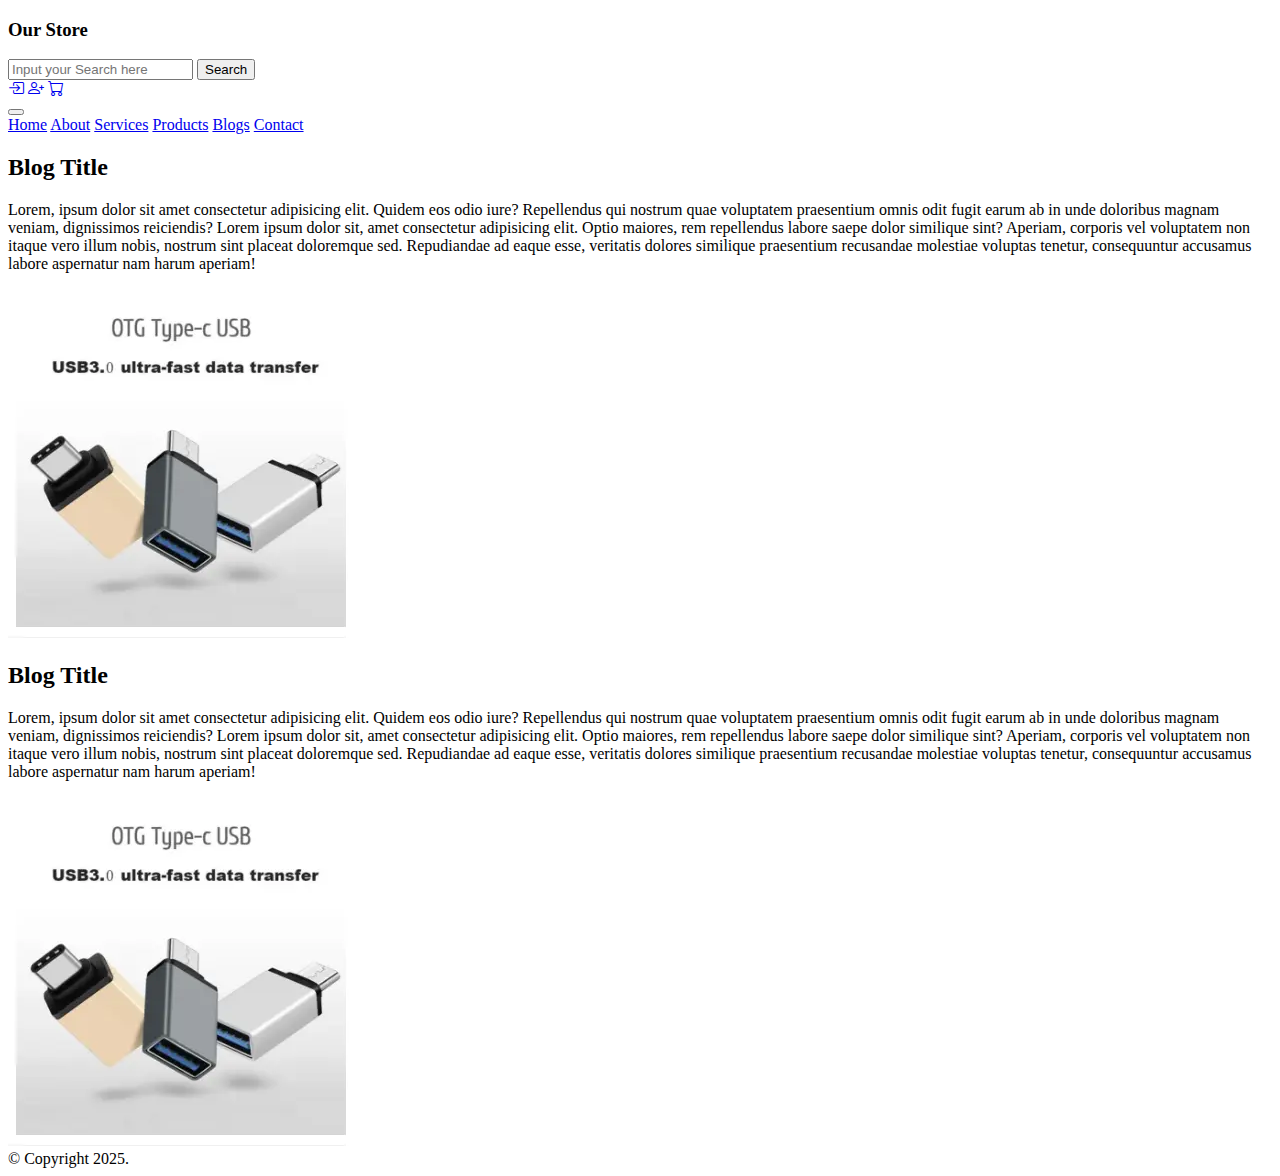
<file: blogs.html>
<!doctype html>
<html lang="en">

<head>
    <meta charset="utf-8">
    <meta name="viewport" content="width=device-width, initial-scale=1">
    <title>Bootstrap Project</title>
    <!-- Bootstrap css cdn -->
    <link href="https://cdn.jsdelivr.net/npm/bootstrap@5.3.7/dist/css/bootstrap.min.css" rel="stylesheet"
        integrity="sha384-LN+7fdVzj6u52u30Kp6M/trliBMCMKTyK833zpbD+pXdCLuTusPj697FH4R/5mcr" crossorigin="anonymous">

    <!--Bootstrap icons cdn -->
    <link rel="stylesheet" href="https://cdn.jsdelivr.net/npm/bootstrap-icons@1.13.1/font/bootstrap-icons.min.css">

    <!-- custom css link -->
    <link rel="stylesheet" href="./mystyle.css">

    <link rel="icon" type="image/x-icon" href="asus.webp">

</head>

<body>

    <!-- Header Start -->
    <div class="container-fluid bg-dark text-white">
        <div class="row">
            <div class="col-md-3">
                <h3 class="text-center pt-2 pb-1">Our Store</h3>
            </div>
            <div class="col-md-6 pt-2 pb-1">
                <div class="input-group">
                    <input type="text" class="form-control" placeholder="Input your Search here"
                        aria-label="Recipient’s username" aria-describedby="button-addon2">
                    <button class="btn btn-warning" type="button" id="button-addon2">Search</button>
                </div>
            </div>
            <div class="col-md-3 d-flex justify-content-evenly pt-1 pb-1">
                <a href="./login.html"><i class="bi bi-box-arrow-in-right text-white fs-3"></i></a>
                <a href="./register.html"><i class="bi bi-person-plus text-white fs-3"></i></a>
                <a href="./cart.html"><i class="bi bi-cart text-white fs-3"></i></a>
            </div>
        </div>
    </div>

    <nav class="navbar navbar-expand-lg bg-body-tertiary">
        <div class="container-fluid">
            <!-- <a class="navbar-brand" href="#"></a> -->
            <span></span>
            <button class="navbar-toggler" type="button" data-bs-toggle="collapse" data-bs-target="#navbarNavAltMarkup"
                aria-controls="navbarNavAltMarkup" aria-expanded="false" aria-label="Toggle navigation">
                <span class="navbar-toggler-icon"></span>
            </button>
            <div class="collapse navbar-collapse" id="navbarNavAltMarkup">
                <div class="navbar-nav">
                    <a class="nav-link active" aria-current="page" href="./index.html">Home</a>
                    <a class="nav-link" href="./about.html">About</a>
                    <a class="nav-link" href="./services.html">Services</a>
                    <a class="nav-link" href="./products.html">Products</a>
                    <a class="nav-link" href="./blogs.html">Blogs</a>
                    <a class="nav-link" href="./contact.html">Contact</a>
                </div>
            </div>
        </div>
    </nav>
    <!-- Header END -->

    <!-- main content START-->
    <div class="container bg-success-subtle p-5">
        <div class="d-flex flex-column flex-md-row">
            <!-- laptop display -->
            <div class="blog-content w-75 d-md-block d-none">
                <h2>Blog Title</h2>
                <p class="fs-5">
                    Lorem, ipsum dolor sit amet consectetur adipisicing elit. Quidem eos odio iure? Repellendus qui
                    nostrum quae voluptatem praesentium omnis odit fugit earum ab in unde doloribus magnam veniam,
                    dignissimos reiciendis? Lorem ipsum dolor sit, amet consectetur adipisicing elit. Optio maiores, rem
                    repellendus labore saepe dolor similique sint? Aperiam, corporis vel voluptatem non itaque vero
                    illum nobis, nostrum sint placeat doloremque sed. Repudiandae ad eaque esse, veritatis dolores
                    similique praesentium recusandae molestiae voluptas tenetur, consequuntur accusamus labore
                    aspernatur nam harum aperiam!
                </p>
            </div>
            <div class="blog-image w-25 d-md-block d-none">
                <img src="otg.webp" alt="" class="w-100">
            </div>
            <!-- mobile display -->
            <div class="blog-content d-md-none order-2">
                <h2>Blog Title</h2>
                <p>
                    Lorem, ipsum dolor sit amet consectetur adipisicing elit. Quidem eos odio iure? Repellendus qui
                    nostrum quae voluptatem praesentium omnis odit fugit earum ab in unde doloribus magnam veniam,
                    dignissimos reiciendis? Lorem ipsum dolor sit, amet consectetur adipisicing elit. Optio maiores, rem
                    repellendus labore saepe dolor similique sint? Aperiam, corporis vel voluptatem non itaque vero
                    illum nobis, nostrum sint placeat doloremque sed. Repudiandae ad eaque esse, veritatis dolores
                    similique praesentium recusandae molestiae voluptas tenetur, consequuntur accusamus labore
                    aspernatur nam harum aperiam!
                </p>
            </div>
            <div class="blog-image d-md-none order-1">
                <img src="otg.webp" alt="" class="w-100">
            </div>

        </div>
    </div>

    <!-- main content END -->

    <!-- Footer Start -->
    <div class="container-fluid bg-body-tertiary text-center py-3 fs-">
        &copy; Copyright 2025.
    </div>
    <!-- Footer ENd -->

    <!-- Bootstrap js CDN -->
    <script src="https://cdn.jsdelivr.net/npm/bootstrap@5.3.7/dist/js/bootstrap.bundle.min.js"
        integrity="sha384-ndDqU0Gzau9qJ1lfW4pNLlhNTkCfHzAVBReH9diLvGRem5+R9g2FzA8ZGN954O5Q"
        crossorigin="anonymous"></script>
</body>

</html>
</file>
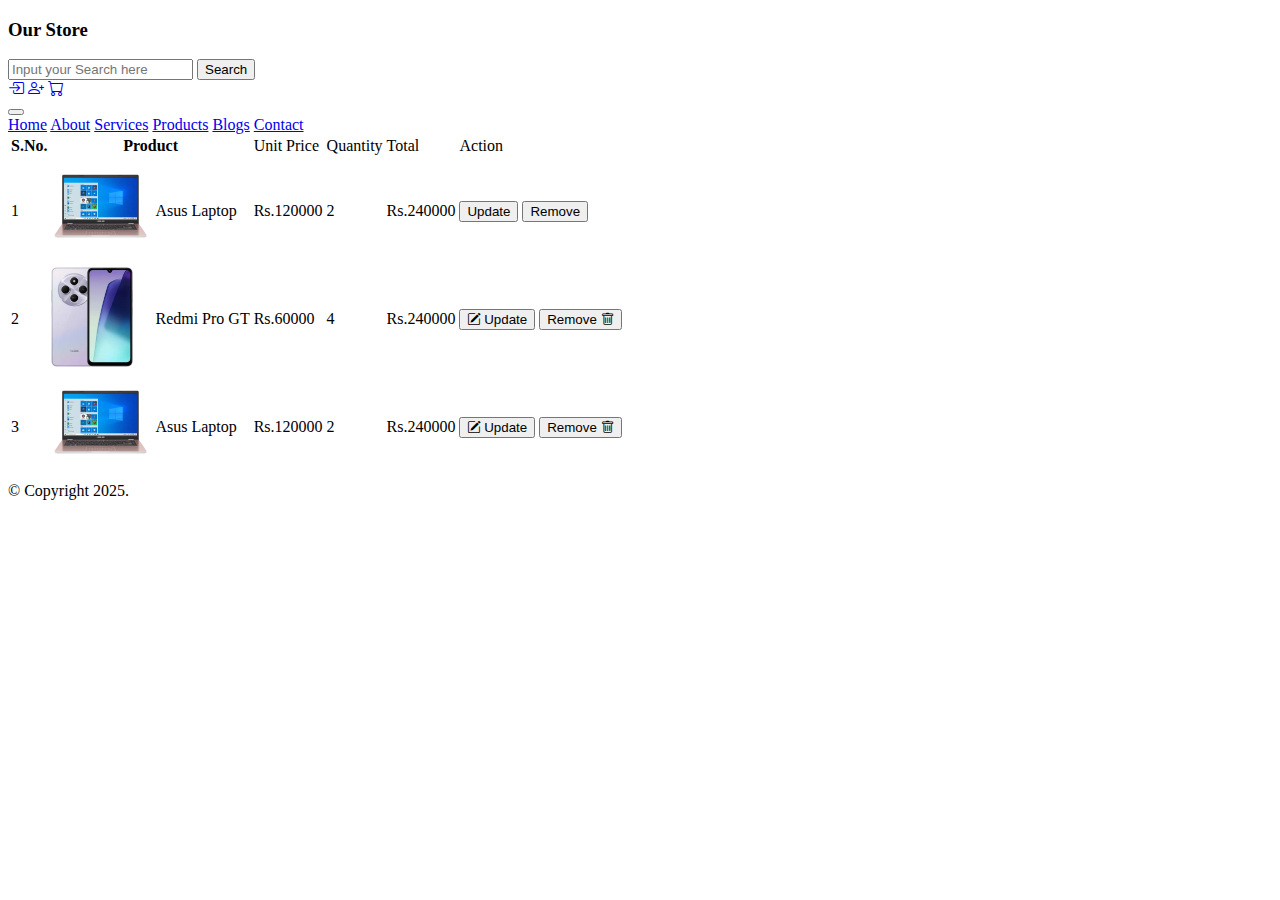
<file: cart.html>
<!doctype html>
<html lang="en">

<head>
    <meta charset="utf-8">
    <meta name="viewport" content="width=device-width, initial-scale=1">
    <title>Bootstrap Project</title>
    <!-- Bootstrap css cdn -->
    <link href="https://cdn.jsdelivr.net/npm/bootstrap@5.3.7/dist/css/bootstrap.min.css" rel="stylesheet"
        integrity="sha384-LN+7fdVzj6u52u30Kp6M/trliBMCMKTyK833zpbD+pXdCLuTusPj697FH4R/5mcr" crossorigin="anonymous">

    <!--Bootstrap icons cdn -->
    <link rel="stylesheet" href="https://cdn.jsdelivr.net/npm/bootstrap-icons@1.13.1/font/bootstrap-icons.min.css">

    <!-- custom css link -->
    <link rel="stylesheet" href="./mystyle.css">

    <link rel="icon" type="image/x-icon" href="asus.webp">

</head>

<body>

    <!-- Header Start -->
    <div class="container-fluid bg-dark text-white">
        <div class="row">
            <div class="col-md-3">
                <h3 class="text-center pt-2 pb-1">Our Store</h3>
            </div>
            <div class="col-md-6 pt-2 pb-1">
                <div class="input-group">
                    <input type="text" class="form-control" placeholder="Input your Search here"
                        aria-label="Recipient’s username" aria-describedby="button-addon2">
                    <button class="btn btn-warning" type="button" id="button-addon2">Search</button>
                </div>
            </div>
            <div class="col-md-3 d-flex justify-content-evenly pt-1 pb-1">
                <a href="./login.html"><i class="bi bi-box-arrow-in-right text-white fs-3"></i></a>
                <a href="./register.html"><i class="bi bi-person-plus text-white fs-3"></i></a>
                <a href="./cart.html"><i class="bi bi-cart text-white fs-3"></i></a>
            </div>
        </div>
    </div>

    <nav class="navbar navbar-expand-lg bg-body-tertiary">
        <div class="container-fluid">
            <!-- <a class="navbar-brand" href="#"></a> -->
            <span></span>
            <button class="navbar-toggler" type="button" data-bs-toggle="collapse" data-bs-target="#navbarNavAltMarkup"
                aria-controls="navbarNavAltMarkup" aria-expanded="false" aria-label="Toggle navigation">
                <span class="navbar-toggler-icon"></span>
            </button>
            <div class="collapse navbar-collapse" id="navbarNavAltMarkup">
                <div class="navbar-nav">
                    <a class="nav-link active" aria-current="page" href="./index.html">Home</a>
                    <a class="nav-link" href="./about.html">About</a>
                    <a class="nav-link" href="./services.html">Services</a>
                    <a class="nav-link" href="./products.html">Products</a>
                    <a class="nav-link" href="./blogs.html">Blogs</a>
                    <a class="nav-link" href="./contact.html">Contact</a>
                </div>
            </div>
        </div>
    </nav>
    <!-- Header END -->

    <!-- main content START-->

    <table class="table w-75 mx-auto my-5 table-bordered text-center align-middle table-striped table-hover"
        role="button">
        <thead class="table-dark">
            <tr>
                <th>S.No.</th>
                <th colspan="2">Product</th>
                <td>Unit Price</td>
                <td>Quantity</td>
                <td>Total</td>
                <td>Action</td>
            </tr>
        </thead>
        <tbody>
            <tr>
                <td>1</td>
                <td>
                    <img src="./asus.webp" alt="asus">
                </td>
                <td>
                    Asus Laptop
                </td>
                <td>Rs.120000</td>
                <td>2</td>
                <td>Rs.240000</td>
                <td>
                    <div class="btn-group">
                        <button class="btn btn-warning">Update</button>
                        <button class="btn btn-danger">Remove</button>
                    </div>
                </td>
            </tr>
            <tr>
                <td>2</td>
                <td>
                    <img src="./redmi.webp" alt="redmi">
                </td>
                <td>
                    Redmi Pro GT
                </td>
                <td>Rs.60000</td>
                <td>4</td>
                <td>Rs.240000</td>
                <td>
                    <div class="btn-group">
                        <button class="btn btn-warning">
                            <i class="bi bi-pencil-square"></i>
                            Update</button>
                        <button class="btn btn-danger">Remove
                            <i class="bi bi-trash"></i>
                        </button>
                    </div>
                </td>
            </tr>
            <tr>
                <td>3</td>
                <td>
                    <img src="./asus.webp" alt="asus">
                </td>
                <td>
                    Asus Laptop
                </td>
                <td>Rs.120000</td>
                <td>2</td>
                <td>Rs.240000</td>
                <td>
                    <div class="btn-group">
                        <button class="btn btn-warning">
                            <i class="bi bi-pencil-square"></i>
                            Update</button>
                        <button class="btn btn-danger">Remove
                            <i class="bi bi-trash"></i>

                        </button>
                    </div>
                </td>
            </tr>
        </tbody>
    </table>
    <!-- main content END -->

    <!-- Footer Start -->
    <div class="container-fluid bg-body-tertiary text-center py-3 fs-">
        &copy; Copyright 2025.
    </div>
    <!-- Footer ENd -->

    <!-- Bootstrap js CDN -->
    <script src="https://cdn.jsdelivr.net/npm/bootstrap@5.3.7/dist/js/bootstrap.bundle.min.js"
        integrity="sha384-ndDqU0Gzau9qJ1lfW4pNLlhNTkCfHzAVBReH9diLvGRem5+R9g2FzA8ZGN954O5Q"
        crossorigin="anonymous"></script>
</body>

</html>
</file>
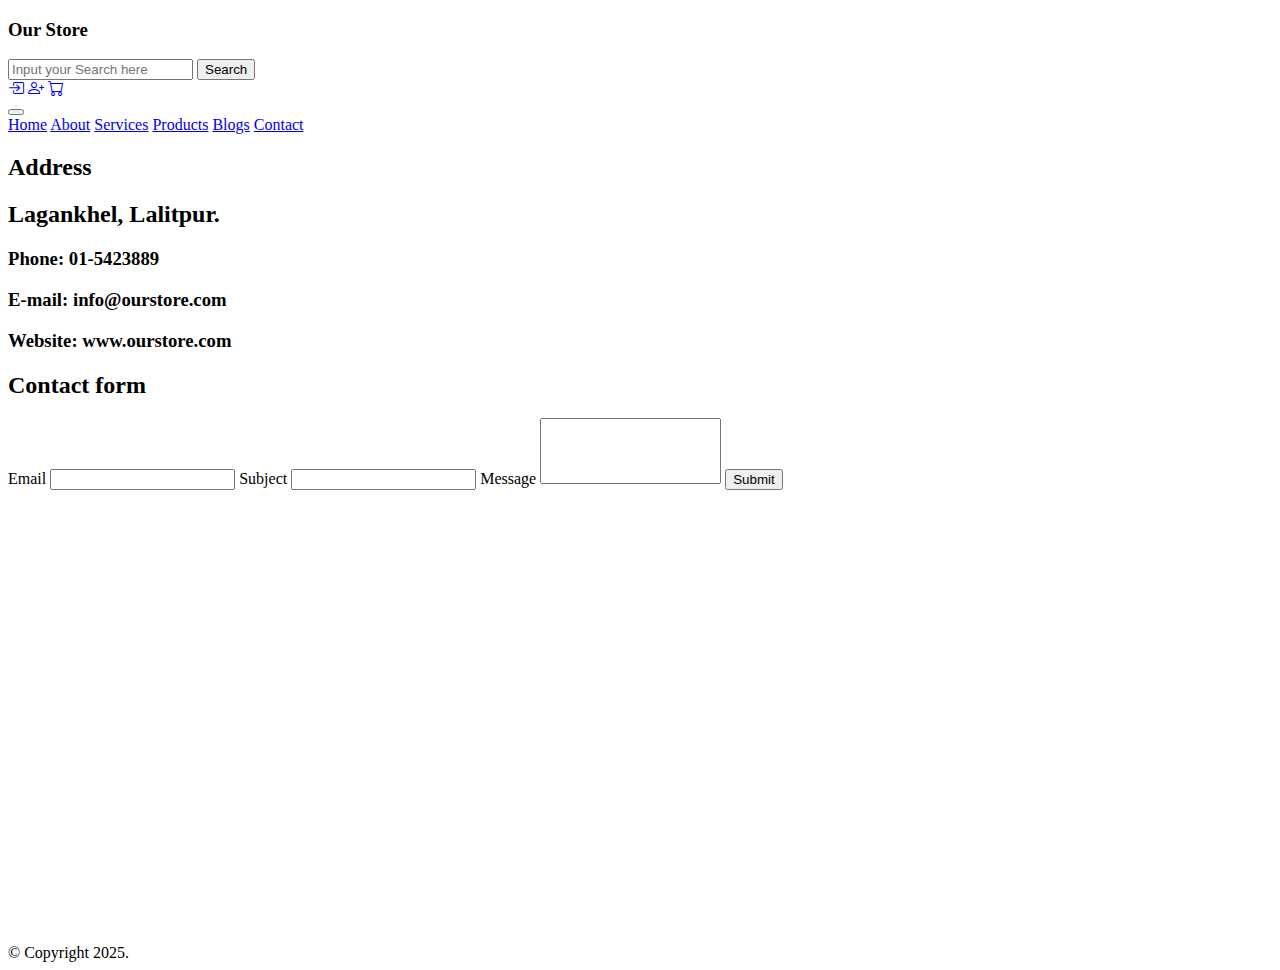
<file: contact.html>
<!doctype html>
<html lang="en">

<head>
    <meta charset="utf-8">
    <meta name="viewport" content="width=device-width, initial-scale=1">
    <title>Bootstrap Project</title>
    <!-- Bootstrap css cdn -->
    <link href="https://cdn.jsdelivr.net/npm/bootstrap@5.3.7/dist/css/bootstrap.min.css" rel="stylesheet"
        integrity="sha384-LN+7fdVzj6u52u30Kp6M/trliBMCMKTyK833zpbD+pXdCLuTusPj697FH4R/5mcr" crossorigin="anonymous">

    <!--Bootstrap icons cdn -->
    <link rel="stylesheet" href="https://cdn.jsdelivr.net/npm/bootstrap-icons@1.13.1/font/bootstrap-icons.min.css">

    <!-- custom css link -->
    <link rel="stylesheet" href="./mystyle.css">

    <link rel="icon" type="image/x-icon" href="asus.webp">

</head>

<body>

    <!-- Header Start -->
    <div class="container-fluid bg-dark text-white">
        <div class="row">
            <div class="col-md-3">
                <h3 class="text-center pt-2 pb-1">Our Store</h3>
            </div>
            <div class="col-md-6 pt-2 pb-1">
                <div class="input-group">
                    <input type="text" class="form-control" placeholder="Input your Search here"
                        aria-label="Recipient’s username" aria-describedby="button-addon2">
                    <button class="btn btn-warning" type="button" id="button-addon2">Search</button>
                </div>
            </div>
            <div class="col-md-3 d-flex justify-content-evenly pt-1 pb-1">
                <a href="./login.html"><i class="bi bi-box-arrow-in-right text-white fs-3"></i></a>
                <a href="./register.html"><i class="bi bi-person-plus text-white fs-3"></i></a>
                <a href="./cart.html"><i class="bi bi-cart text-white fs-3"></i></a>
            </div>
        </div>
    </div>

    <nav class="navbar navbar-expand-lg bg-body-tertiary">
        <div class="container-fluid">
            <!-- <a class="navbar-brand" href="#"></a> -->
            <span></span>
            <button class="navbar-toggler" type="button" data-bs-toggle="collapse" data-bs-target="#navbarNavAltMarkup"
                aria-controls="navbarNavAltMarkup" aria-expanded="false" aria-label="Toggle navigation">
                <span class="navbar-toggler-icon"></span>
            </button>
            <div class="collapse navbar-collapse" id="navbarNavAltMarkup">
                <div class="navbar-nav">
                    <a class="nav-link active" aria-current="page" href="./index.html">Home</a>
                    <a class="nav-link" href="./about.html">About</a>
                    <a class="nav-link" href="./services.html">Services</a>
                    <a class="nav-link" href="./products.html">Products</a>
                    <a class="nav-link" href="./blogs.html">Blogs</a>
                    <a class="nav-link" href="./contact.html">Contact</a>
                </div>
            </div>
        </div>
    </nav>
    <!-- Header END -->

    <!-- main content START-->
     <div class="container my-5">
        <div class="row">
            <div class="col-12 col-md-6 bg-danger-subtle p-5">
                <h2>Address</h2>
                <h2>Lagankhel, Lalitpur.</h2>
                <h3>Phone: 01-5423889</h3>
                <h3>E-mail: info@ourstore.com</h3>
                <h3>Website: www.ourstore.com</h3>
            </div>
            <div class="col-12 col-md-6 bg-warning-subtle p-5">
                <h2>Contact form</h2>
                <label for="email">Email</label>
                <input type="email" class="form-control mb-2" id="email">

                <label for="sub">Subject</label>
                <input type="text" id="sub" class="form-control mb-2">

                <label for="content">Message</label>
                <textarea name="" id="content" rows="4" class="form-control mb-2" style="resize: none;"></textarea>

                <button class="btn btn-warning w-100">Submit</button>
            </div>
            <div class="col-12 bg-success-subtle p-4">
                <iframe src="https://www.google.com/maps/embed?pb=!1m18!1m12!1m3!1d3423.2360342965385!2d85.31829767533362!3d27.66589627620638!2m3!1f0!2f0!3f0!3m2!1i1024!2i768!4f13.1!3m3!1m2!1s0x39eb19000a4f32cf%3A0x53f71813950137ff!2sEvolve%20IT%20Hub!5e1!3m2!1sen!2snp!4v1755679207154!5m2!1sen!2snp" width="100%" height="450" style="border:0;" allowfullscreen="" loading="lazy" referrerpolicy="no-referrer-when-downgrade"></iframe>
            </div>
        </div>
     </div>

    <!-- main content END -->

    <!-- Footer Start -->
    <div class="container-fluid bg-body-tertiary text-center py-3 fs-">
        &copy; Copyright 2025.
    </div>
    <!-- Footer ENd -->

    <!-- Bootstrap js CDN -->
    <script src="https://cdn.jsdelivr.net/npm/bootstrap@5.3.7/dist/js/bootstrap.bundle.min.js"
        integrity="sha384-ndDqU0Gzau9qJ1lfW4pNLlhNTkCfHzAVBReH9diLvGRem5+R9g2FzA8ZGN954O5Q"
        crossorigin="anonymous"></script>
</body>

</html>
</file>
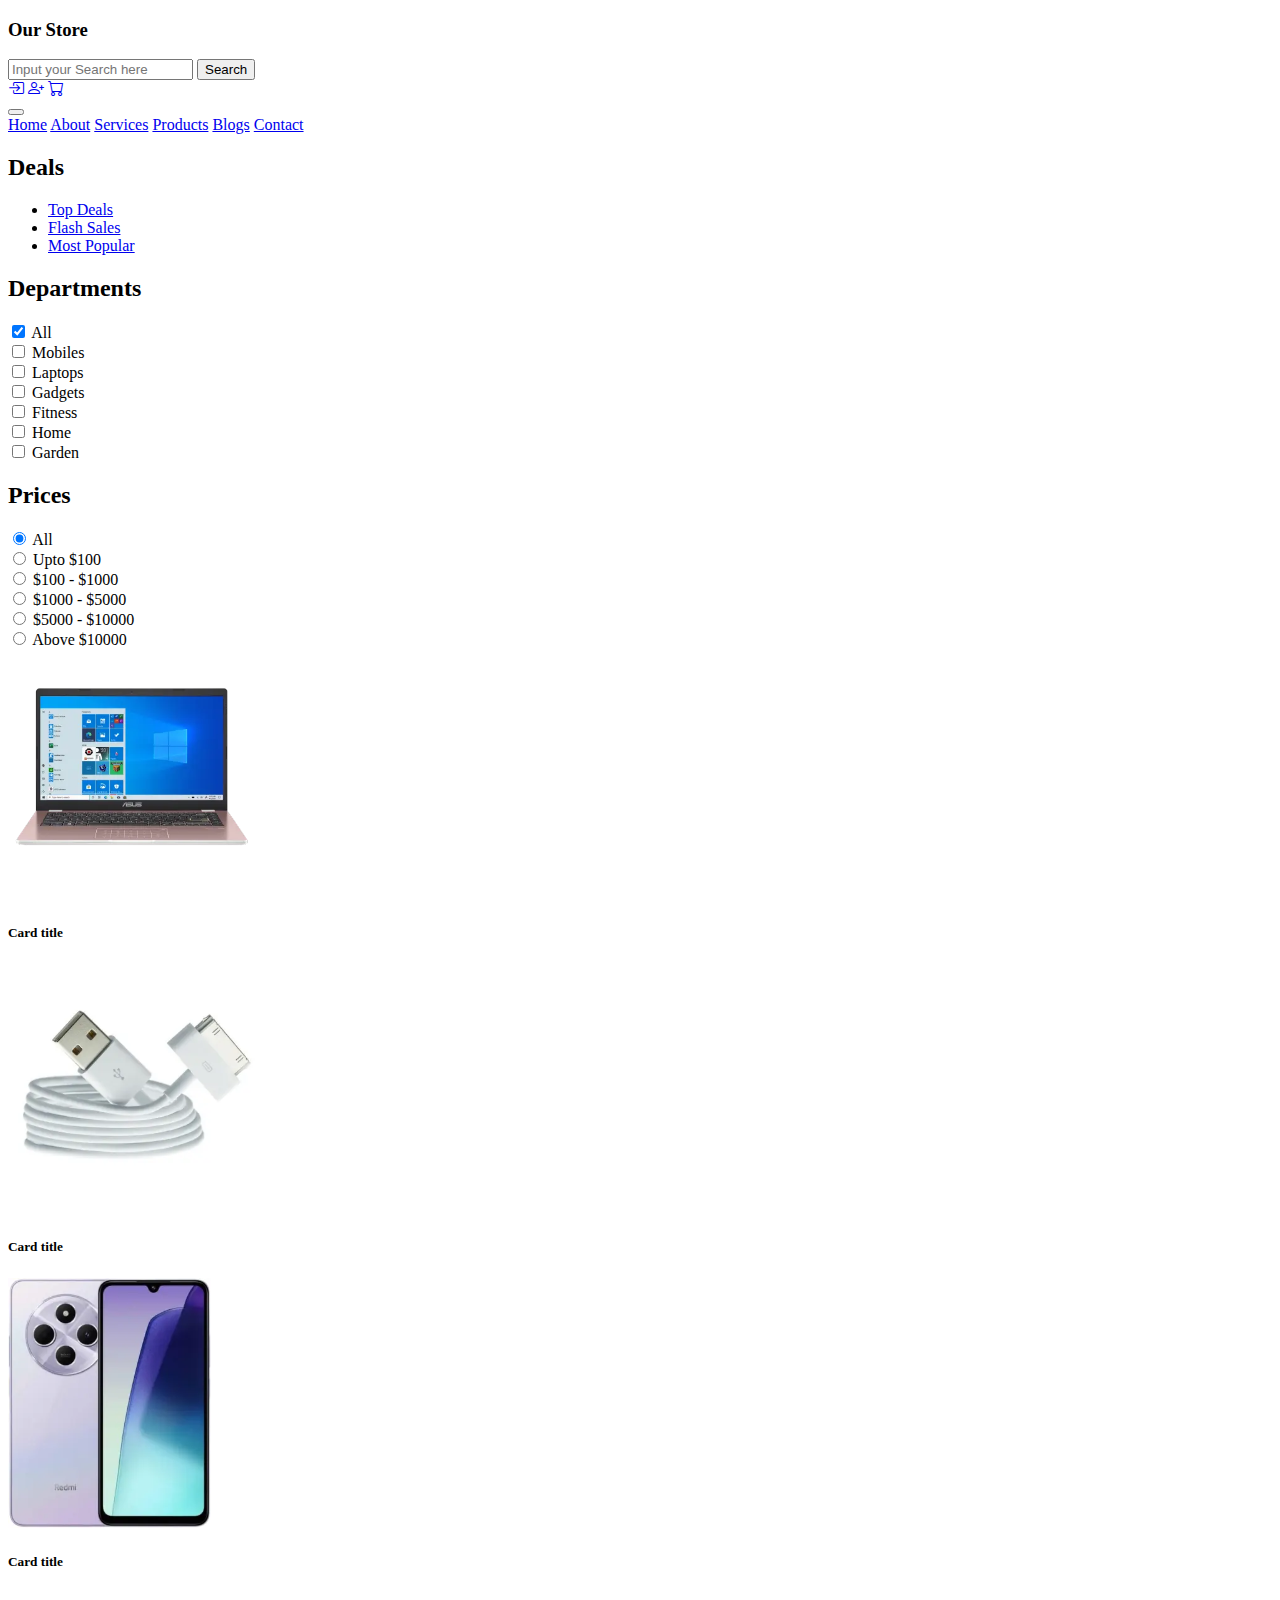
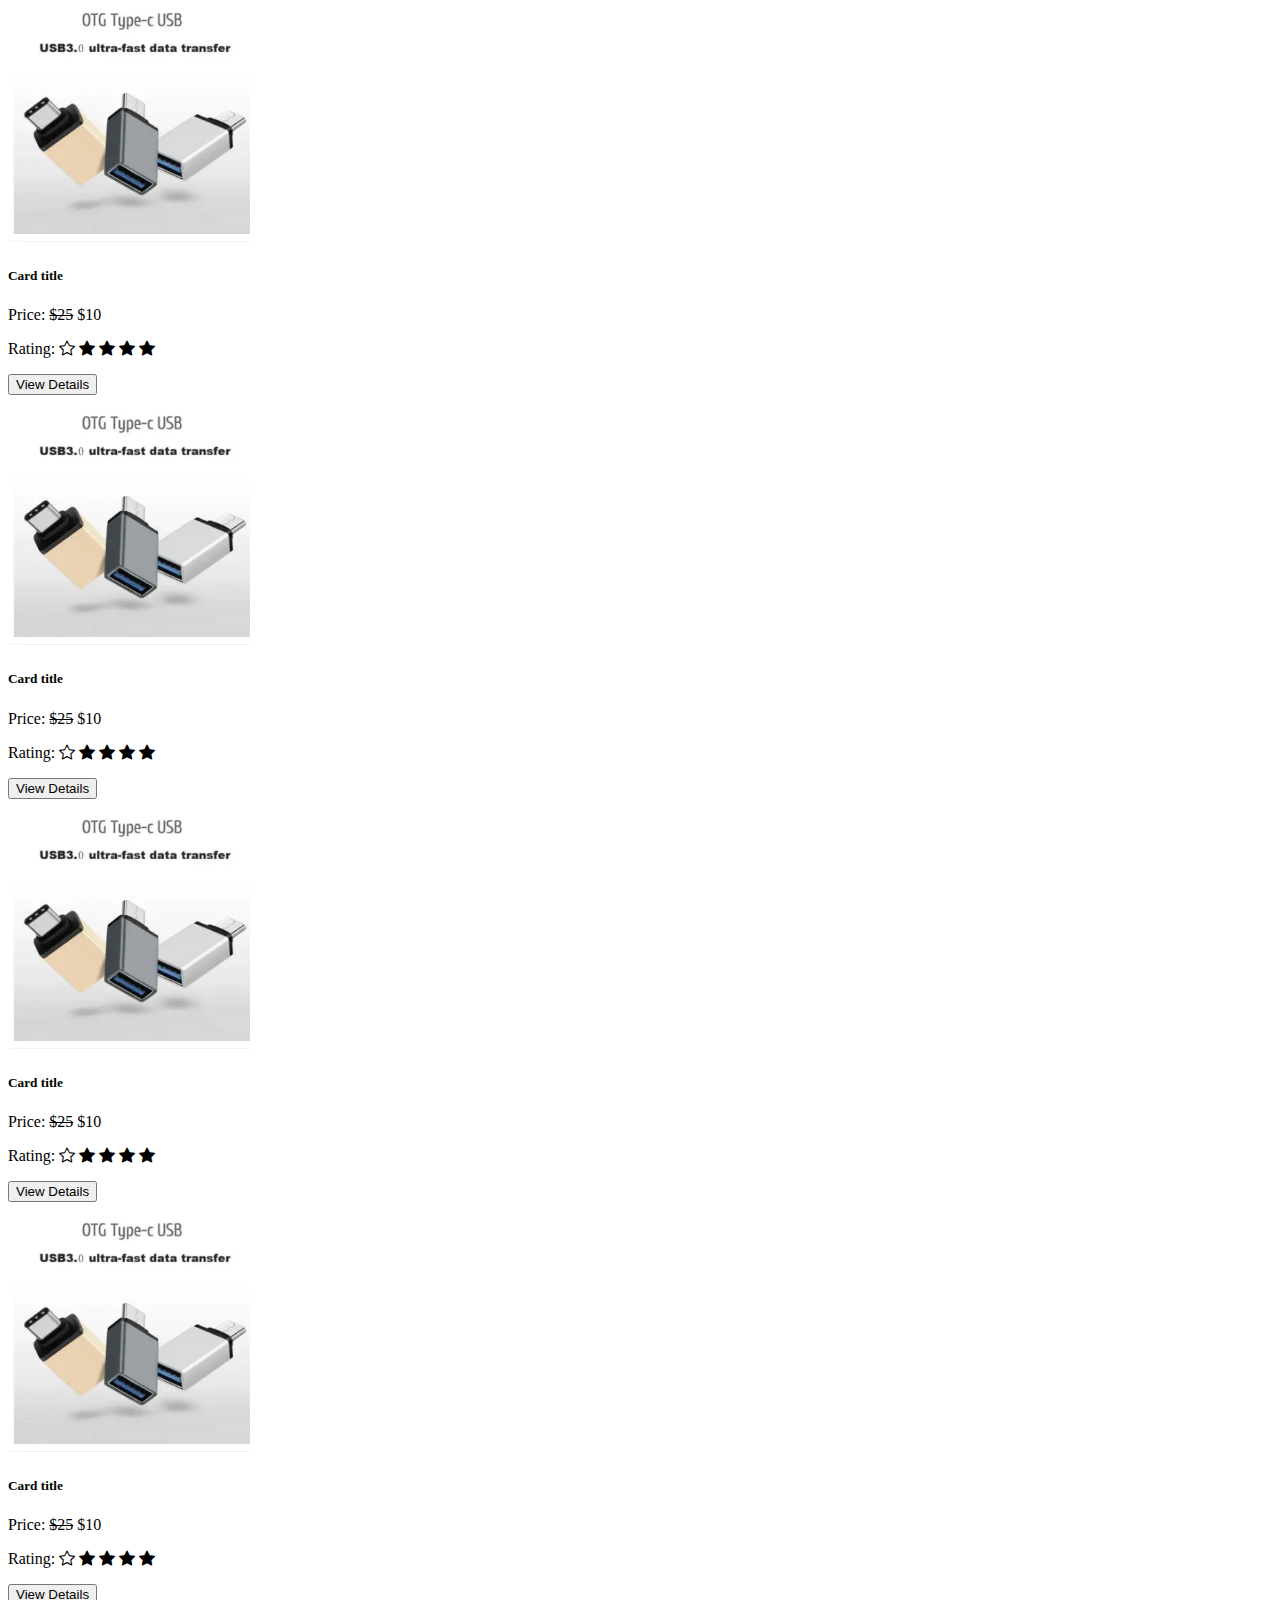
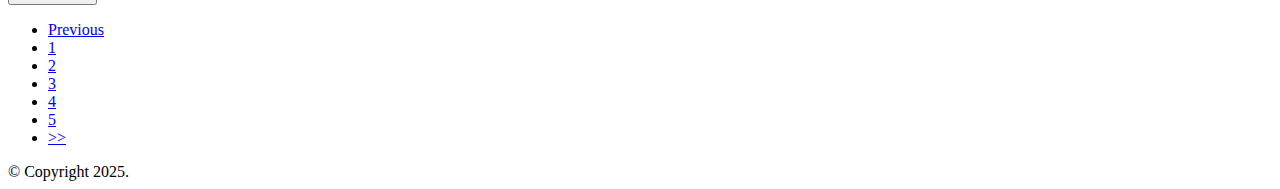
<file: products.html>
<!doctype html>
<html lang="en">

<head>
    <meta charset="utf-8">
    <meta name="viewport" content="width=device-width, initial-scale=1">
    <title>Bootstrap Project</title>
    <!-- Bootstrap css cdn -->
    <link href="https://cdn.jsdelivr.net/npm/bootstrap@5.3.7/dist/css/bootstrap.min.css" rel="stylesheet"
        integrity="sha384-LN+7fdVzj6u52u30Kp6M/trliBMCMKTyK833zpbD+pXdCLuTusPj697FH4R/5mcr" crossorigin="anonymous">

    <!--Bootstrap icons cdn -->
    <link rel="stylesheet" href="https://cdn.jsdelivr.net/npm/bootstrap-icons@1.13.1/font/bootstrap-icons.min.css">

    <!-- custom css link -->
    <link rel="stylesheet" href="./mystyle.css">

    <link rel="icon" type="image/x-icon" href="asus.webp">

</head>

<body>

    <!-- Header Start -->
    <div class="container-fluid bg-dark text-white">
        <div class="row">
            <div class="col-md-3">
                <h3 class="text-center pt-2 pb-1">Our Store</h3>
            </div>
            <div class="col-md-6 pt-2 pb-1">
                <div class="input-group">
                    <input type="text" class="form-control" placeholder="Input your Search here"
                        aria-label="Recipient’s username" aria-describedby="button-addon2">
                    <button class="btn btn-warning" type="button" id="button-addon2">Search</button>
                </div>
            </div>
            <div class="col-md-3 d-flex justify-content-evenly pt-1 pb-1">
                <a href="./login.html"><i class="bi bi-box-arrow-in-right text-white fs-3"></i></a>
                <a href="./register.html"><i class="bi bi-person-plus text-white fs-3"></i></a>
                <a href="./cart.html"><i class="bi bi-cart text-white fs-3"></i></a>
            </div>
        </div>
    </div>

    <nav class="navbar navbar-expand-lg bg-body-tertiary">
        <div class="container-fluid">
            <!-- <a class="navbar-brand" href="#"></a> -->
            <span></span>
            <button class="navbar-toggler" type="button" data-bs-toggle="collapse" data-bs-target="#navbarNavAltMarkup"
                aria-controls="navbarNavAltMarkup" aria-expanded="false" aria-label="Toggle navigation">
                <span class="navbar-toggler-icon"></span>
            </button>
            <div class="collapse navbar-collapse" id="navbarNavAltMarkup">
                <div class="navbar-nav">
                    <a class="nav-link active" aria-current="page" href="./index.html">Home</a>
                    <a class="nav-link" href="./about.html">About</a>
                    <a class="nav-link" href="./services.html">Services</a>
                    <a class="nav-link" href="./products.html">Products</a>
                    <a class="nav-link" href="./blogs.html">Blogs</a>
                    <a class="nav-link" href="./contact.html">Contact</a>
                </div>
            </div>
        </div>
    </nav>
    <!-- Header END -->

    <!-- main content START-->

    <div class="container-fluid">
        <div class="row">
            <div class="col-12 col-sm-4 col-md-4 col-lg-3 p-5 p-sm-3 p-md-4 p-lg-5">
                <h2 class="text-decoration-underline">Deals</h2>
                <ul class="list-unstyled">
                    <li><a href="#" class="text-success fw-bold fs-4 text-decoration-none">Top Deals</a></li>
                    <li><a href="#" class="text-danger fw-bold fs-4 text-decoration-none">Flash Sales</a></li>
                    <li><a href="#" class="text-info fw-bold fs-4 text-decoration-none">Most Popular</a></li>
                </ul>
                <h2 class="text-decoration-underline">Departments</h2>
                <div class="form-check">
                    <input class="form-check-input" type="checkbox" value="" id="checkChecked" checked>
                    <label class="form-check-label" for="checkChecked">
                        All
                    </label>
                </div>
                <div class="form-check">
                    <input class="form-check-input" type="checkbox" value="" id="checkDefault1">
                    <label class="form-check-label" for="checkDefault1">
                        Mobiles
                    </label>
                </div>
                <div class="form-check">
                    <input class="form-check-input" type="checkbox" value="" id="checkDefault2">
                    <label class="form-check-label" for="checkDefault2">
                        Laptops
                    </label>
                </div>
                <div class="form-check">
                    <input class="form-check-input" type="checkbox" value="" id="checkDefault3">
                    <label class="form-check-label" for="checkDefault3">
                        Gadgets
                    </label>
                </div>
                <div class="form-check">
                    <input class="form-check-input" type="checkbox" value="" id="checkDefault4">
                    <label class="form-check-label" for="checkDefault4">
                        Fitness
                    </label>
                </div>
                <div class="form-check">
                    <input class="form-check-input" type="checkbox" value="" id="checkDefault5">
                    <label class="form-check-label" for="checkDefault5">
                        Home
                    </label>
                </div>
                <div class="form-check">
                    <input class="form-check-input" type="checkbox" value="" id="checkDefault6">
                    <label class="form-check-label" for="checkDefault6">
                        Garden
                    </label>
                </div>

                <h2 class="text-decoration-underline mt-3">Prices</h2>

                <div class="form-check">
                    <input class="form-check-input" type="radio" name="radioDefault" id="radioDefault2" checked>
                    <label class="form-check-label" for="radioDefault2">
                        All
                    </label>
                </div>
                <div class="form-check">
                    <input class="form-check-input" type="radio" name="radioDefault" id="radioDefault1">
                    <label class="form-check-label" for="radioDefault1">
                        Upto $100
                    </label>
                </div>
                <div class="form-check">
                    <input class="form-check-input" type="radio" name="radioDefault" id="radioDefault3">
                    <label class="form-check-label" for="radioDefault3">
                        $100 - $1000
                    </label>
                </div>
                <div class="form-check">
                    <input class="form-check-input" type="radio" name="radioDefault" id="radioDefault4">
                    <label class="form-check-label" for="radioDefault4">
                        $1000 - $5000
                    </label>
                </div>
                <div class="form-check">
                    <input class="form-check-input" type="radio" name="radioDefault" id="radioDefault5">
                    <label class="form-check-label" for="radioDefault5">
                        $5000 - $10000
                    </label>
                </div>
                <div class="form-check">
                    <input class="form-check-input" type="radio" name="radioDefault" id="radioDefault6">
                    <label class="form-check-label" for="radioDefault6">
                        Above $10000
                    </label>
                </div>



            </div>
            <div class="col-12 col-sm-8 col-md-8 col-lg-9 p-5">


                <div class="row row-cols-1 row-cols-md-2 row-cols-lg-3 row-cols-xl-4 g-4">
                    <div class="col">
                        <div class="card">
                            <img src="./asus.webp" class="card-img-top" alt="...">
                            <div class="card-body">
                                <h5 class="card-title">Card title</h5>
                                <p class="card-text"></p>
                            </div>
                        </div>
                    </div>
                    <div class="col">
                        <div class="card">
                            <img src="./iphone charger.webp" class="card-img-top" alt="...">
                            <div class="card-body">
                                <h5 class="card-title">Card title</h5>
                                <p class="card-text"></p>
                            </div>
                        </div>
                    </div>
                    <div class="col">
                        <div class="card">
                            <img src="./redmi.webp" class="card-img-top" alt="...">
                            <div class="card-body">
                                <h5 class="card-title">Card title</h5>
                                <p class="card-text"></p>
                            </div>
                        </div>
                    </div>
                    <div class="col">
                        <div class="card">
                            <img src="./otg.webp" class="card-img-top" alt="...">
                            <div class="card-body">
                                <h5 class="card-title">Card title</h5>
                                <p class="card-text">Price: <del>$25</del> $10</p>
                                <p class="card-text">
                                    Rating:
                                    <i class="bi bi-star text-warning"></i>
                                    <i class="bi bi-star-fill text-warning"></i>
                                    <i class="bi bi-star-fill text-warning"></i>
                                    <i class="bi bi-star-fill text-warning"></i>
                                    <i class="bi bi-star-fill text-warning"></i>
                                </p>
                                <button class="btn btn-warning w-100">View Details</button>
                            </div>
                        </div>
                    </div>
                    <div class="col">
                        <div class="card">
                            <img src="./otg.webp" class="card-img-top" alt="...">
                            <div class="card-body">
                                <h5 class="card-title">Card title</h5>
                                <p class="card-text">Price: <del>$25</del> $10</p>
                                <p class="card-text">
                                    Rating:
                                    <i class="bi bi-star text-warning"></i>
                                    <i class="bi bi-star-fill text-warning"></i>
                                    <i class="bi bi-star-fill text-warning"></i>
                                    <i class="bi bi-star-fill text-warning"></i>
                                    <i class="bi bi-star-fill text-warning"></i>
                                </p>
                                <button class="btn btn-warning w-100">View Details</button>
                            </div>
                        </div>
                    </div>
                    <div class="col">
                        <div class="card">
                            <img src="./otg.webp" class="card-img-top" alt="...">
                            <div class="card-body">
                                <h5 class="card-title">Card title</h5>
                                <p class="card-text">Price: <del>$25</del> $10</p>
                                <p class="card-text">
                                    Rating:
                                    <i class="bi bi-star text-warning"></i>
                                    <i class="bi bi-star-fill text-warning"></i>
                                    <i class="bi bi-star-fill text-warning"></i>
                                    <i class="bi bi-star-fill text-warning"></i>
                                    <i class="bi bi-star-fill text-warning"></i>
                                </p>
                                <button class="btn btn-warning w-100">View Details</button>
                            </div>
                        </div>
                    </div>
                    <div class="col">
                        <div class="card">
                            <img src="./otg.webp" class="card-img-top" alt="...">
                            <div class="card-body">
                                <h5 class="card-title">Card title</h5>
                                <p class="card-text">Price: <del>$25</del> $10</p>
                                <p class="card-text">
                                    Rating:
                                    <i class="bi bi-star text-warning"></i>
                                    <i class="bi bi-star-fill text-warning"></i>
                                    <i class="bi bi-star-fill text-warning"></i>
                                    <i class="bi bi-star-fill text-warning"></i>
                                    <i class="bi bi-star-fill text-warning"></i>
                                </p>
                                <button class="btn btn-warning w-100">View Details</button>
                            </div>
                        </div>
                    </div>
                </div>

                <nav aria-label="Page navigation example">
                    <ul class="pagination">
                        <li class="page-item"><a class="page-link" href="#">Previous</a></li>
                        <li class="page-item"><a class="page-link" href="#">1</a></li>
                        <li class="page-item"><a class="page-link" href="#">2</a></li>
                        <li class="page-item"><a class="page-link" href="#">3</a></li>
                        <li class="page-item"><a class="page-link" href="#">4</a></li>
                        <li class="page-item"><a class="page-link" href="#">5</a></li>
                        <li class="page-item"><a class="page-link" href="#">>></a></li>
                    </ul>
                </nav>
            </div>
        </div>
    </div>

    <!-- main content END -->

    <!-- Footer Start -->
    <div class="container-fluid bg-body-tertiary text-center py-3 fs-">
        &copy; Copyright 2025.
    </div>
    <!-- Footer ENd -->

    <!-- Bootstrap js CDN -->
    <script src="https://cdn.jsdelivr.net/npm/bootstrap@5.3.7/dist/js/bootstrap.bundle.min.js"
        integrity="sha384-ndDqU0Gzau9qJ1lfW4pNLlhNTkCfHzAVBReH9diLvGRem5+R9g2FzA8ZGN954O5Q"
        crossorigin="anonymous"></script>
</body>

</html>
</file>
<file: mystyle.css>
.carousel img{
    height: 500px;
}

.card img{
    height: 250px;
}

.form-floating textarea{
    height: 150px !important;
    resize: none;
}

.table img{
    height: 100px;
}
</file>
